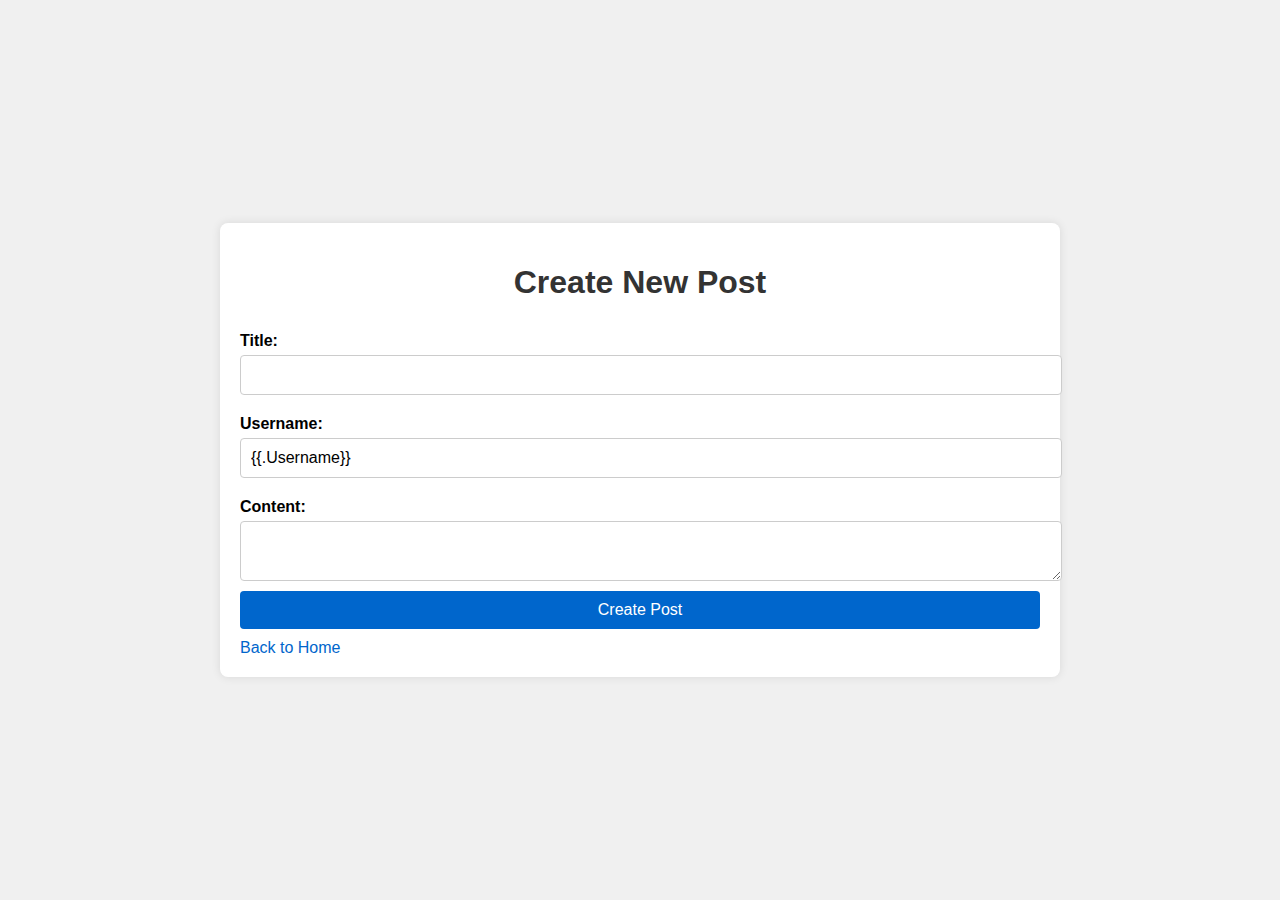
<file: templates/create.html>
<!DOCTYPE html>
<html lang="en">
<head>
    <meta charset="UTF-8">
    <meta name="viewport" content="width=device-width, initial-scale=1.0">
    <title>Create New Post</title>
    <link rel="stylesheet" href="/static/styles.css">
</head>
<body>
    <div class="container">
        <h1>Create New Post</h1>
        <form action="/post" method="post">
            <label for="title">Title:</label>
            <input type="text" id="title" name="title" required>
            <label for="username">Username:</label>
            <input type="text" id="username" name="username" value="{{.Username}}" required>
            <label for="content">Content:</label>
            <textarea id="content" name="content" required></textarea>
            <button type="submit">Create Post</button>
        </form>
        <a href="/">Back to Home</a>
    </div>
</body>
</html>
</file>
<file: static/styles.css>
body {
    font-family: Arial, sans-serif;
    background-color: #f0f0f0;
    margin: 0;
    padding: 0;
    display: flex;
    justify-content: center;
    align-items: center;
    height: 100vh;
}

.container {
    background-color: #fff;
    padding: 20px;
    border-radius: 8px;
    box-shadow: 0 0 10px rgba(0, 0, 0, 0.1);
    max-width: 800px;
    width: 100%;
    margin: 20px;
}

h1 {
    text-align: center;
    color: #333;
}

a {
    display: inline-block;
    margin-top: 10px;
    color: #0066cc;
    text-decoration: none;
    transition: color 0.2s;
}

a:hover {
    color: #004080;
}

form {
    display: flex;
    flex-direction: column;
}

label {
    margin: 10px 0 5px;
    font-weight: bold;
}

input[type="text"],
textarea {
    padding: 10px;
    border: 1px solid #ccc;
    border-radius: 4px;
    margin-bottom: 10px;
    font-size: 16px;
    width: 100%;
}

button {
    padding: 10px;
    border: none;
    border-radius: 4px;
    background-color: #0066cc;
    color: #fff;
    font-size: 16px;
    cursor: pointer;
    transition: background-color 0.2s;
}

button:hover {
    background-color: #004080;
}

.post {
    margin-bottom: 20px;
}

.post h2 {
    color: #333;
    margin-bottom: 5px;
}

.post p {
    color: #666;
    margin-bottom: 10px;
}
</file>
